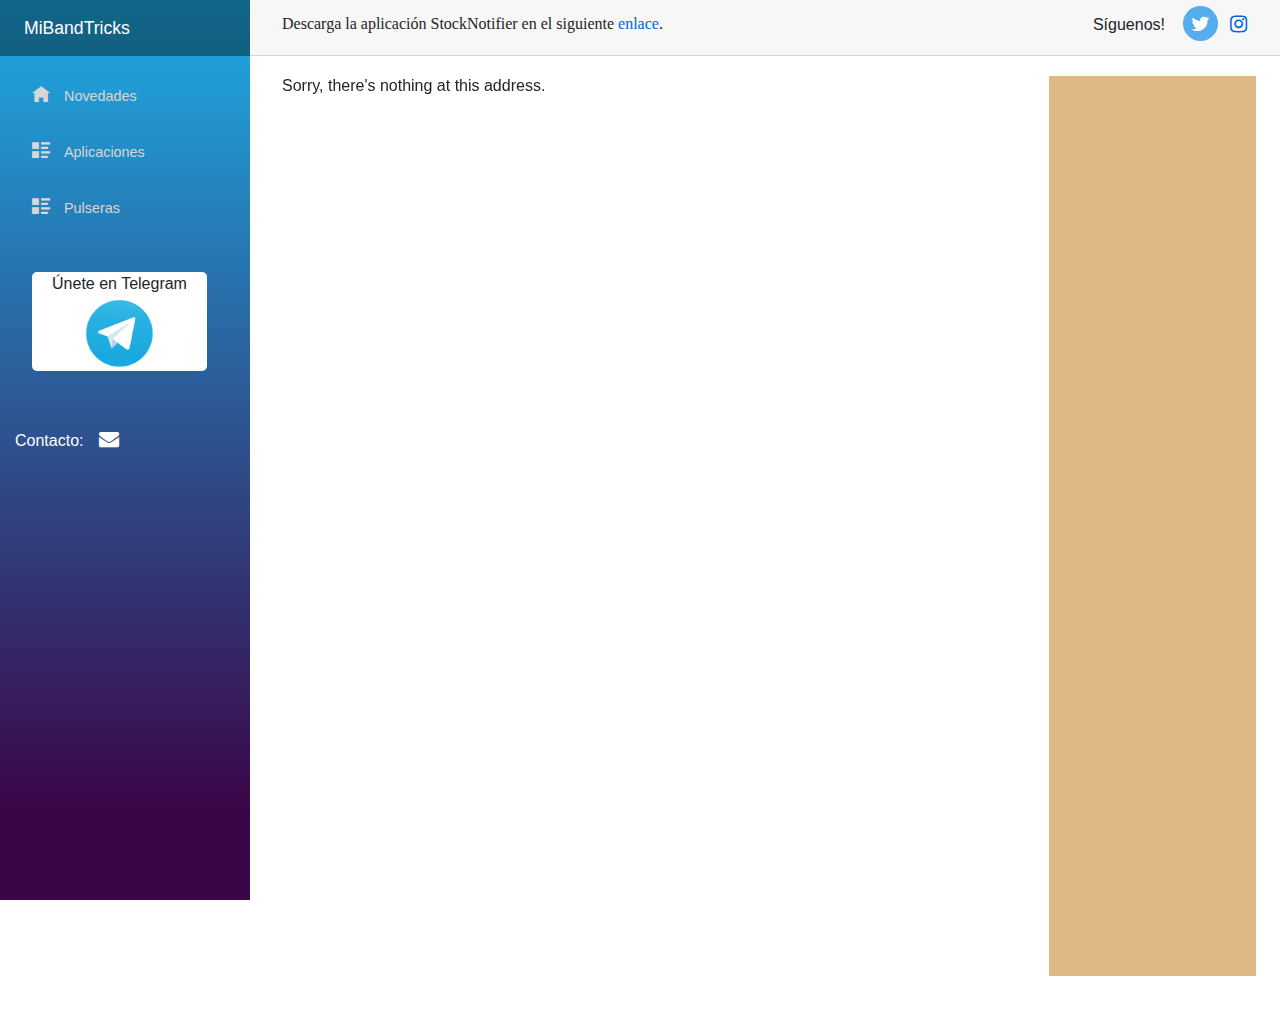
<file: index.html>
<!DOCTYPE html>
<html>

<head>
    <!--<script async src="https://pagead2.googlesyndication.com/pagead/js/adsbygoogle.js?client=ca-pub-3580672252349205" crossorigin="anonymous"></script>-->
    <meta charset="utf-8" />
    <meta name="viewport" content="width=device-width, initial-scale=1.0, maximum-scale=1.0, user-scalable=no" />
    <meta name="description" content="Encuentra los mejores trucos, pulseras y aplicaciones para tu Mi Band." />
    <title>MiBandTricks - Descubre los mejores trucos y aplicaciones para la Mi Band.</title>
    <meta name="keywords" content="Xiaomi, MiBand, Aplicaciones, Pulseras, Bolsa, Acciones" />
    <!--<base href="/MiBandTricksBlazor/" />-->
    <link href="css/bootstrap/bootstrap.min.css" rel="stylesheet" />
    <script src="_content/MatBlazor/dist/matBlazor.js"></script>
    <link href="_content/MatBlazor/dist/matBlazor.css" rel="stylesheet" />
    <link rel="stylesheet" href="https://cdnjs.cloudflare.com/ajax/libs/font-awesome/4.7.0/css/font-awesome.min.css">
    <link href="css/app.css" rel="stylesheet" />
    <script>
        /*(function () {*/
            window.DisqusFunctions = {
                createDisqus: function (disqusThreadElement, disqusSrc) {
                    var dsq = document.createElement('script');
                    dsq.type = 'text/javascript';
                    dsq.async = true;
                    dsq.src = disqusSrc;
                    dsq.disqus_container_id = 'disqus_thread';
                    disqusThreadElement.appendChild(dsq);
                },
                resetDisqus: function (newIdentifier, newUrl, newTitle) {
                    try {
                        DISQUS.reset({
                            reload: true,
                            config: function () {
                                this.page.identifier = newIdentifier;
                                this.page.url = newUrl;
                                this.page.title = newTitle;
                            }
                        });
                    }
                    catch (err) {
                        // do nothing
                    }
                }
            };
        /*})();*/
    </script>
</head>

<body>
    <app>Loading...</app>

    <div id="blazor-error-ui">
        An unhandled error has occurred.
        <a href="" class="reload">Reload</a>
        <a class="dismiss">🗙</a>
    </div>
    <script src="_framework/blazor.webassembly.js"></script>
    <script src="JavaScript/Disqus.js"></script>
    <script id="dsq-count-scr" src="//https-www-mibandtricks-com.disqus.com/count.js" async></script>
</body>

</html>
</file>
